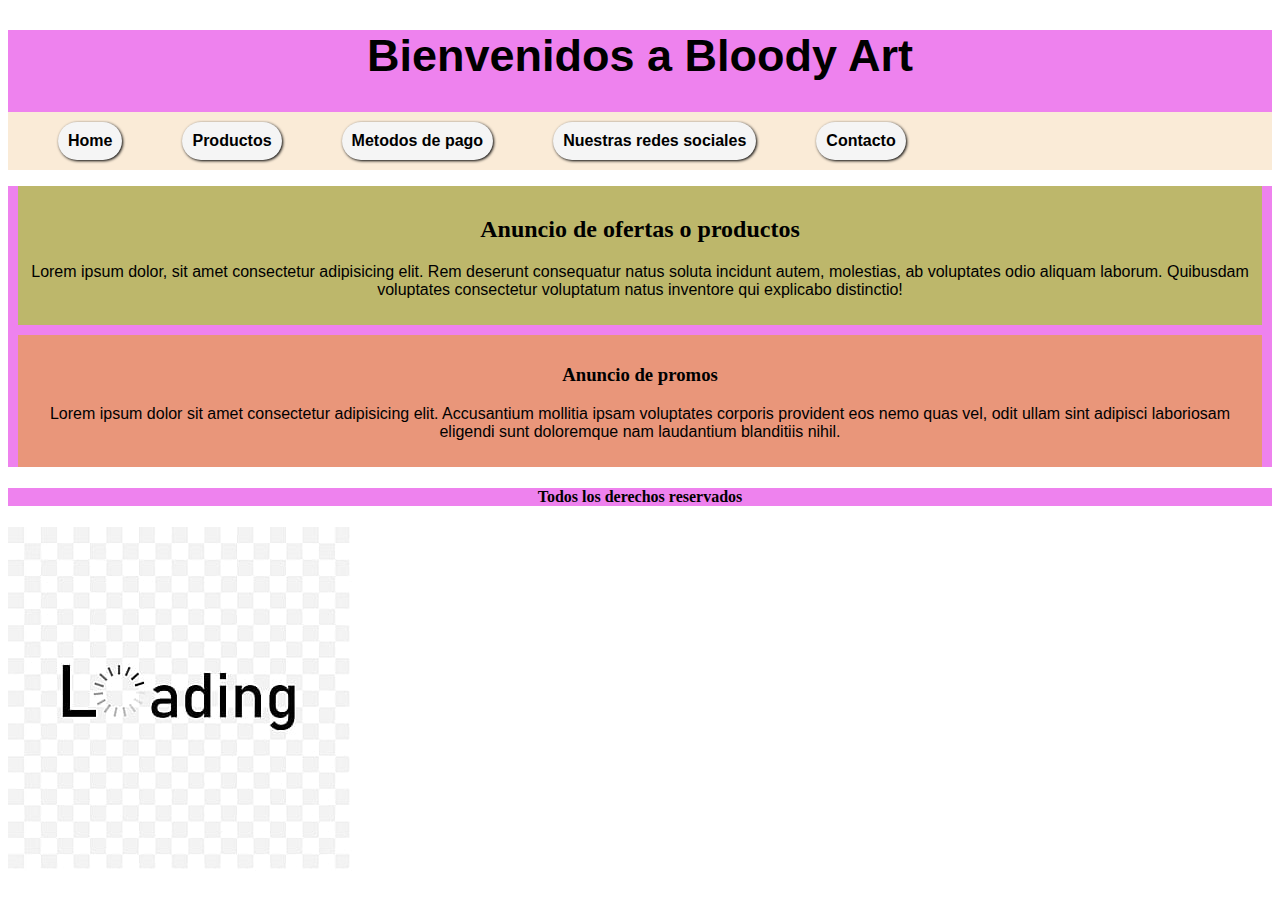
<file: index.html>
<!DOCTYPE html>
<html lang="en">
<head>
    <meta charset="UTF-8">
    <meta http-equiv="X-UA-Compatible" content="IE=edge">
    <meta name="viewport" content="width=device-width, initial-scale=1.0">
    <!-- link a mi css-->
    <link rel="stylesheet" href="css/styles.css">
    <title> Pre entrega 1, Priscila Gonzalez Luna </title>
</head>
<body>
    <!-- encabezado-->
    <header>
        <h1> Bienvenidos a Bloody Art </h1>

        <!-- menu de navegacion-->
        <nav class="menu">
            <ul>
                <li> Home</li>
                <li> Productos </li>
                <li> Metodos de pago </li>
                <li> Nuestras redes sociales </li>
                <li> Contacto </li>
            </ul>
        </nav>
    </header>
    
    <!-- contenido principal-->
    <main>
        <div class="anuncio-uno">
          <h2> Anuncio de ofertas o productos</h2>
          <p> Lorem ipsum dolor, sit amet consectetur adipisicing elit. Rem deserunt consequatur natus soluta incidunt autem, molestias, ab voluptates odio aliquam laborum. Quibusdam voluptates consectetur voluptatum natus inventore qui explicabo distinctio!</p>
        </div>

        <div class="anuncio-dos">
            <h3> Anuncio de promos </h3>
            <p> Lorem ipsum dolor sit amet consectetur adipisicing elit. Accusantium mollitia ipsam voluptates corporis provident eos nemo quas vel, odit ullam sint adipisci laboriosam eligendi sunt doloremque nam laudantium blanditiis nihil.</p>
        </div>

    </main>

    <!-- pie de pagina-->
    <footer>
        <h4> Todos los derechos reservados </h3>
    </footer>

    <div class="relative">
        <div>
            <img src="img/img-cargando.jpg" alt="img-cargando">
        </div>
    </div>
</body>
</html>
</file>
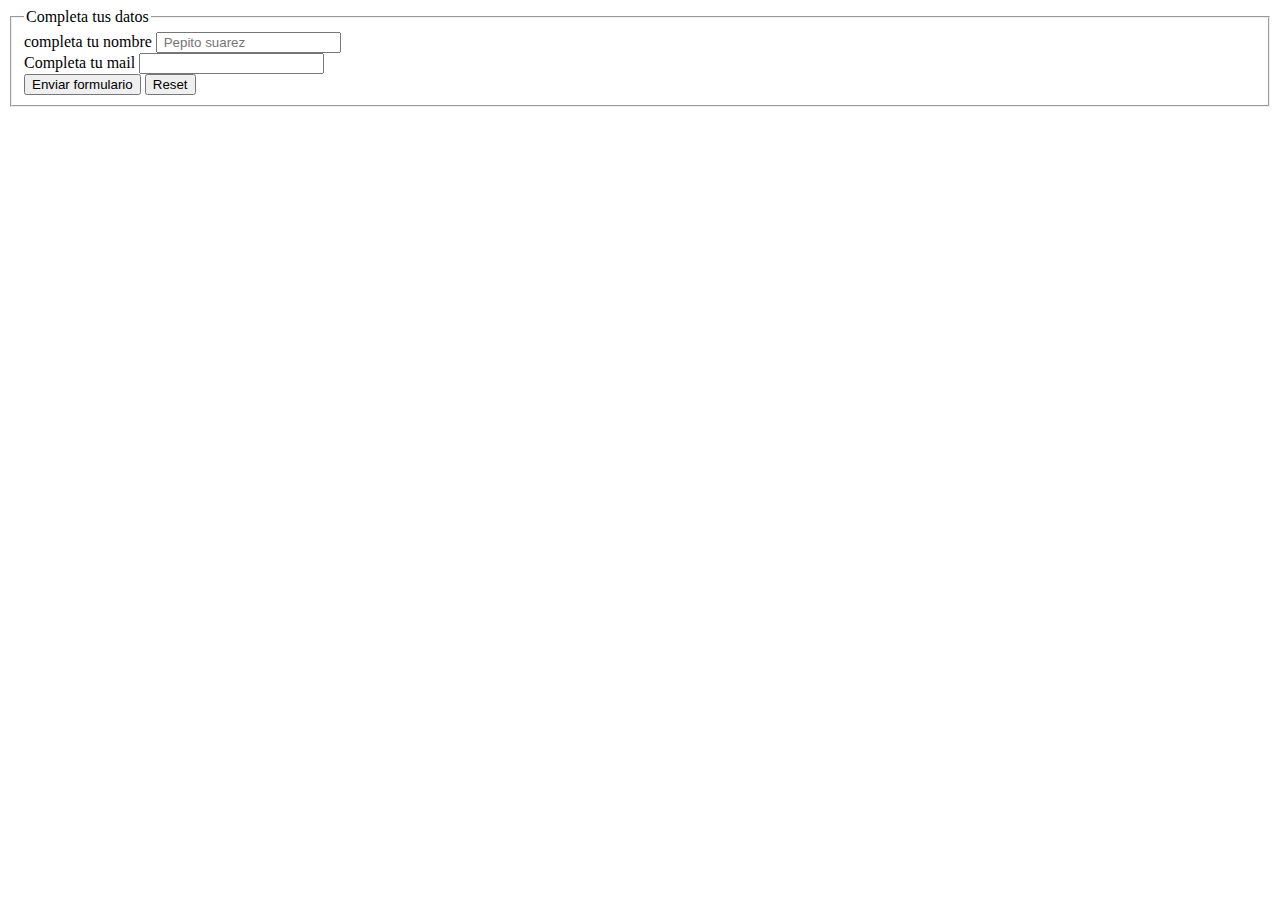
<file: pages/contacto.html>
<!DOCTYPE html>
<html lang="en">
<head>
    <meta charset="UTF-8">
    <meta http-equiv="X-UA-Compatible" content="IE=edge">
    <meta name="viewport" content="width=device-width, initial-scale=1.0">
   
    <title> Formulario de contacto </title>
</head>
<body>
    <!-- formulario para contacto-->
    <form action="">
        <fieldset>
            <legend> Completa tus datos </legend>
          <div>
            <label for=""> completa tu nombre </label>
            <input type="text" placeholder=" Pepito suarez">
          </div>

          <div>
            <label for=""> Completa tu mail </label>
            <input type="email"placeholder name="nombre@gmail.com" id="">
          </div>

          <div>
            <input type="submit" value="Enviar formulario">
            <input type="reset">
          </div>
         </fieldset>
    </form>
</body>
</html>
</file>
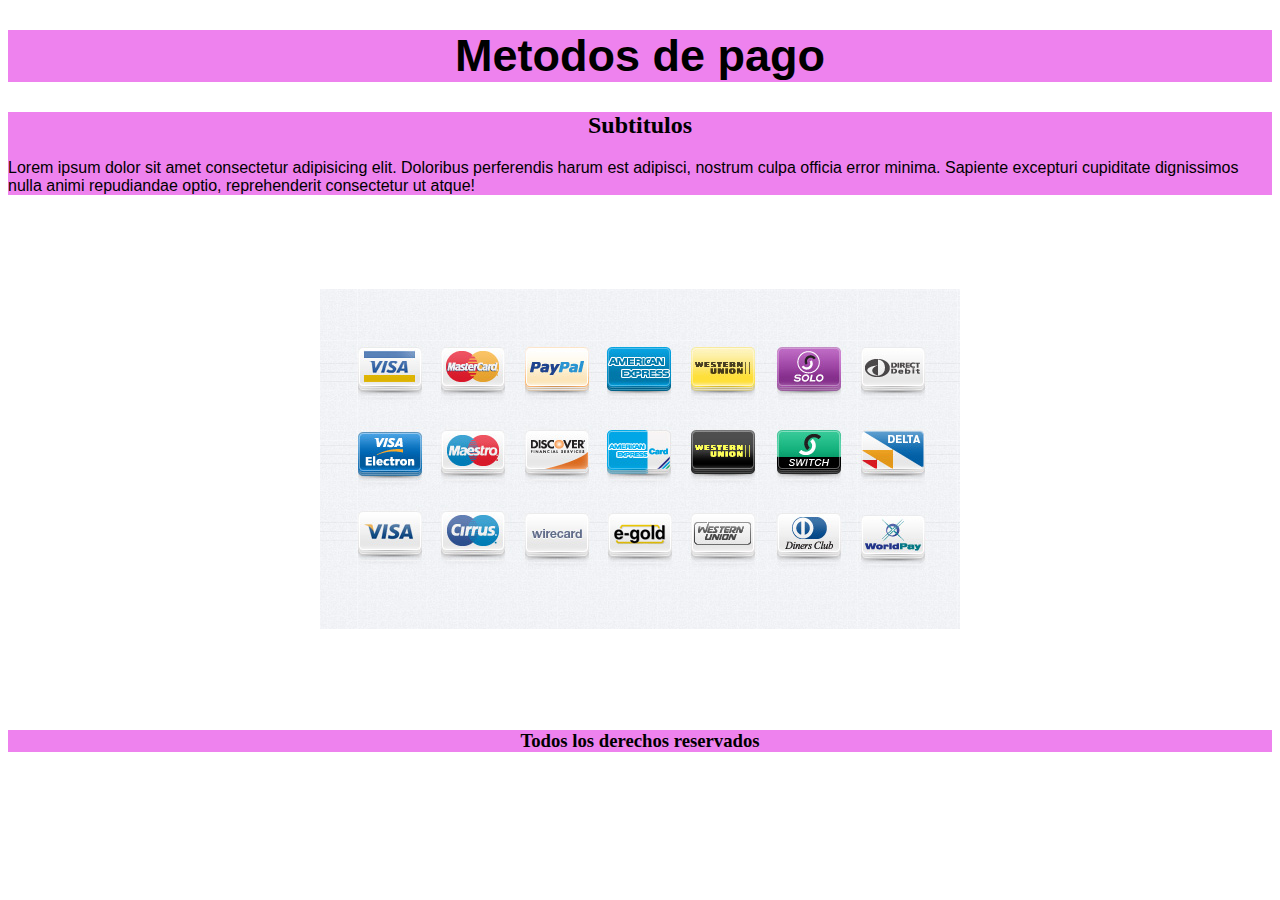
<file: pages/pagos.html>
<!DOCTYPE html>
<html lang="en">
<head>
    <meta charset="UTF-8">
    <meta http-equiv="X-UA-Compatible" content="IE=edge">
    <meta name="viewport" content="width=device-width, initial-scale=1.0">
    <!-- link a mi css-->
    <link rel="stylesheet" href="../css/styles.css">
    <title>Pagos</title>
</head>
<body>
    <!-- encabezado-->
    <header>
        <h1> Metodos de pago </h1>
    </header>

    <!-- contenido principal-->
    <main>
        <h2> Subtitulos </h2>
        <p> Lorem ipsum dolor sit amet consectetur adipisicing elit. Doloribus perferendis harum est adipisci, nostrum culpa officia error minima. Sapiente excepturi cupiditate dignissimos nulla animi repudiandae optio, reprehenderit consectetur ut atque!</p>
    </main>

    <div class="pagos">
        <div class="img-tarjetas">
            <img src="../img/icon-tarjetas.jpg" alt="icon-tarjetas"></div>
     </div>

    <footer>
        <h3> Todos los derechos reservados </h3>
    </footer>



</body>
</html>
</file>
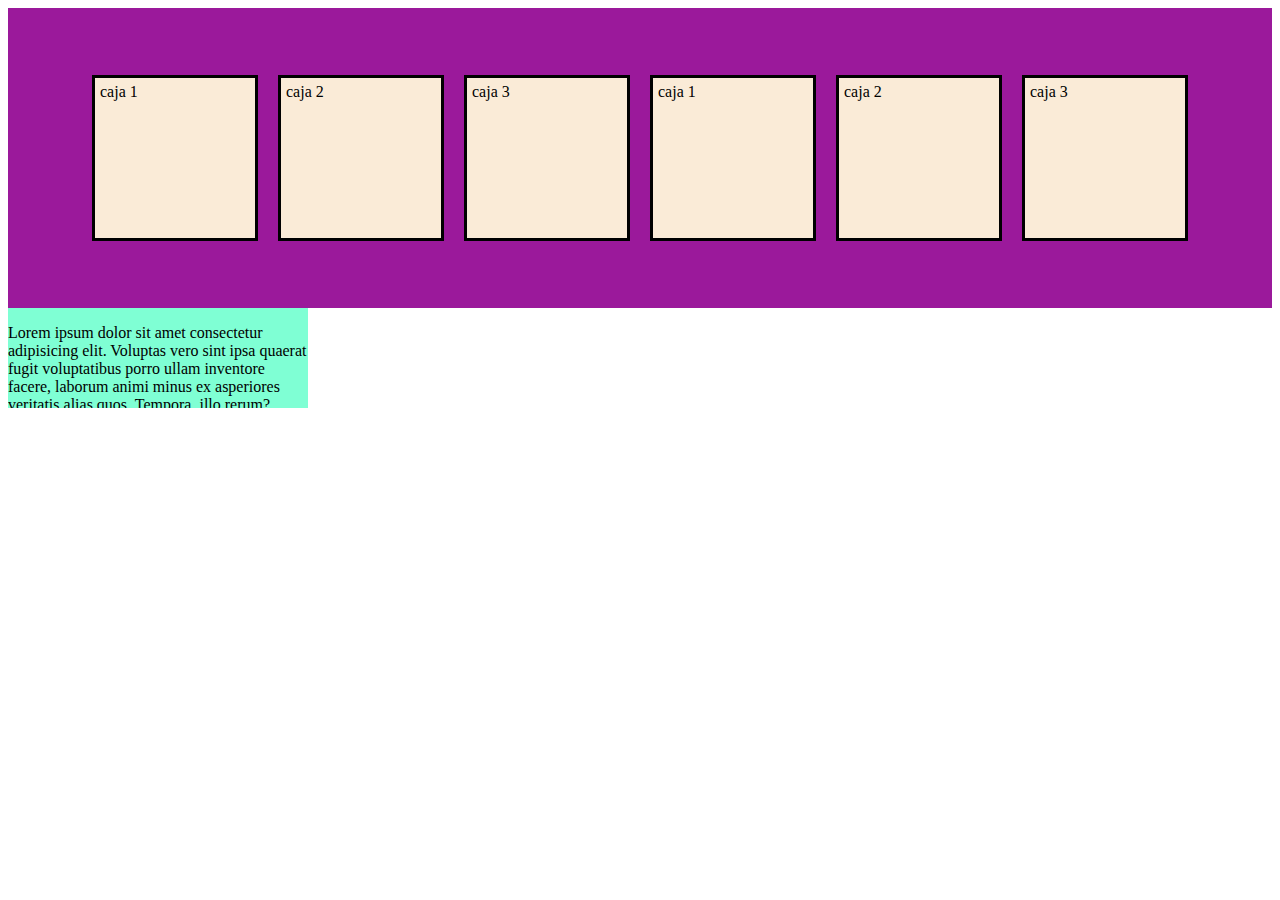
<file: pages/productos.html>
<!DOCTYPE html>
<html lang="en">
<head>
    <meta charset="UTF-8">
    <meta http-equiv="X-UA-Compatible" content="IE=edge">
    <meta name="viewport" content="width=device-width, initial-scale=1.0">
    <!-- link de mi css -->
    <link rel="stylesheet" href="../css/styles.css">
    <title> Productos </title>
</head>
<body>

<div class="contenedor">
    <div class="caja"> caja 1 </div>
    <div class="caja"> caja 2 </div>
    <div class="caja"> caja 3 </div>
    <div class="caja"> caja 1 </div>
    <div class="caja"> caja 2 </div>
    <div class="caja"> caja 3 </div>
</div>

<div class="texto">
    <p> Lorem ipsum dolor sit amet consectetur adipisicing elit. Voluptas vero sint ipsa quaerat fugit voluptatibus porro ullam inventore facere, laborum animi minus ex asperiores veritatis alias quos. Tempora, illo rerum?</p>
</div>


 
</body>
</html>
</file>
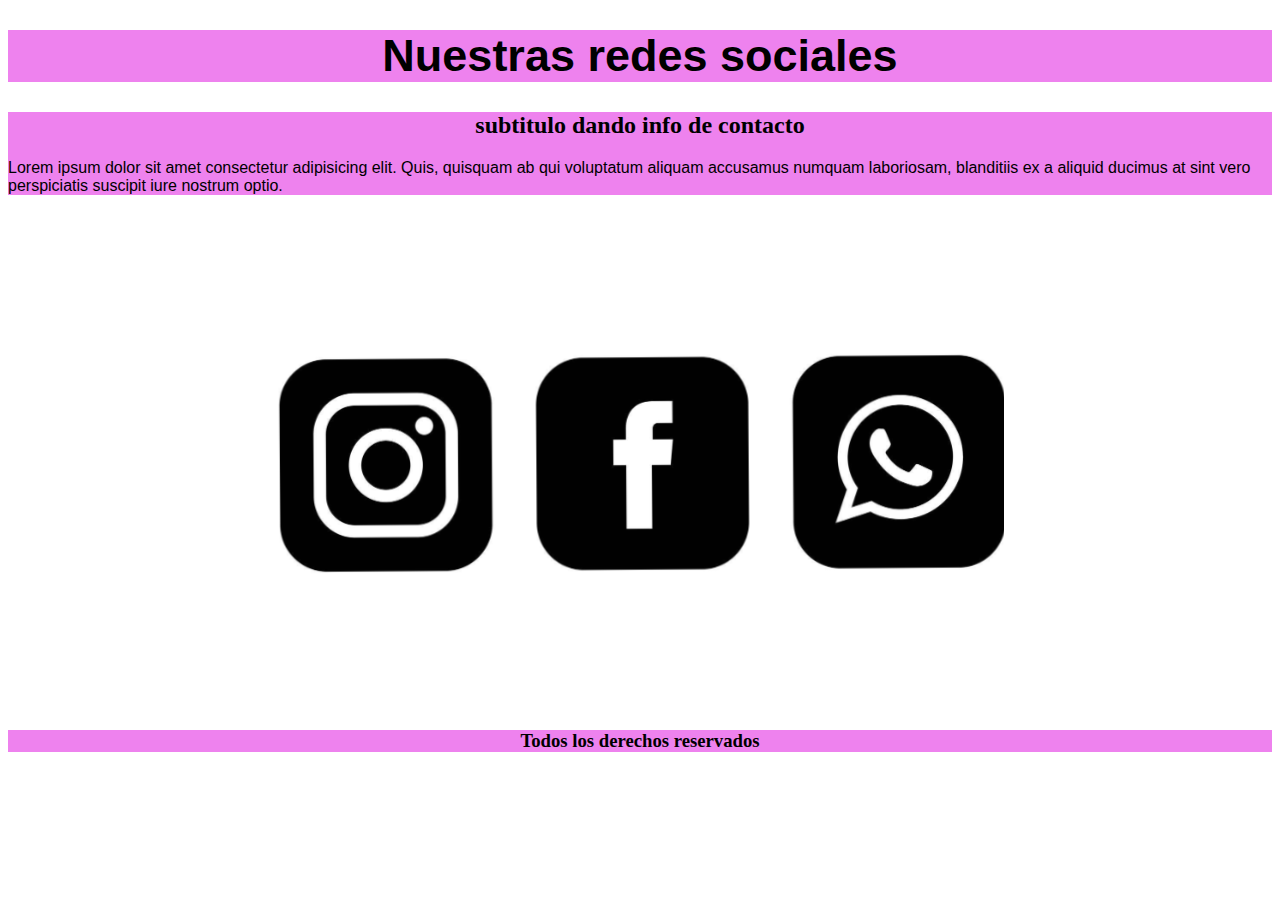
<file: pages/redes.html>
<!DOCTYPE html>
<html lang="en">
<head>
    <meta charset="UTF-8">
    <meta http-equiv="X-UA-Compatible" content="IE=edge">
    <meta name="viewport" content="width=device-width, initial-scale=1.0">
    <!-- link a mi css-->
    <link rel="stylesheet" href="../css/styles.css">
    <title> Redes sociales </title>
</head>
<body>

    <!-- encabezado-->
    <header>
        <h1> Nuestras redes sociales </h1>
    </header>

    <!-- contenido ppl-->
     <main>
        <h2> subtitulo dando info de contacto </h2>
        <p> Lorem ipsum dolor sit amet consectetur adipisicing elit. Quis, quisquam ab qui voluptatum aliquam accusamus numquam laboriosam, blanditiis ex a aliquid ducimus at sint vero perspiciatis suscipit iure nostrum optio.</p>
     </main>
    
     <div class="fotos-redes">
      <div class="img-redes">
         <img src="../img/redes.png" alt="redes">
      </div>

     
     </div>

     <!-- pie de pagina-->
     <footer>
        <h3> Todos los derechos reservados </h3>
     </footer>
</body>
</html>
</file>
<file: css/styles.css>
/* Primera pre entrega*/

/* estilos dentro del index*/
/* estilos de header*/
header{
    background-color: violet;
}
header h1{
    color: black;
    text-align: center;
    font-size: 45px;
    font-family: 'Franklin Gothic Medium', 'Arial Narrow', Arial, sans-serif;
}
header nav{
    background-color: antiquewhite;
}
header nav ul{
    list-style: none;
}
header nav li{
    color: black;
    font-weight: bold;
    font-family: Arial, Helvetica, sans-serif;
}

/* estilos de main*/
main{
    background-color: violet;
}
main h2{
    text-align: center;
}
main p{
    color: black;
    font-family: Arial, Helvetica, sans-serif;
}
/*estilos de footer*/
footer{
    background-color: violet;
}
footer h3{
    text-align: center;
}

/* imagen ficticia de produntos*/
.img-cargando{
    position: relative;
    top: 20px;
    left: 70px;
}


.menu ul li{
    margin: 10px;
    padding: 10px;
    display: inline-block;
    position: sticky;
    top: 0;
}

/* -------------------- linea de separacion -------------------*/

/* estilos de la seccion productos*/
/* estilo de cajas*/
.caja{
    background-color: whitesmoke;
    width: 200px;
    height: 200px;
    margin: 50px;
    padding: 5px;
    border: 3px solid black;
    display: inline-block;
}

/* estilos de contenedor*/
.contenedor{
    background-color: violet;
}

.texto{
    height: 100px;
    width: 300px;
    background-color: aquamarine;
    overflow: auto;
}

/* ---------- linea de separacion ----------- */

/*Segunda pre entrega*/

/* estilos de Home con flexbox:header */
header nav ul{
    list-style: none;
    display: flex;
    gap: 40px;
}

header nav ul li{
    background-color: whitesmoke;
    padding: 7px;
    border-radius: 30px;
    text-shadow: 1px 1px 2px whitesmoke;
    box-shadow: 1px 1px 3px black;
}

/* estilos del main con flexbox*/
main .anuncio-uno , main .anuncio-dos{
    text-align: center;
    margin: 10px;
    padding: 10px;
}

main .anuncio-uno{
    background-color: darkkhaki;
}
main .anuncio-dos{
    background-color: darksalmon;
}

/* estilos del footer con flexbox*/
footer h4{
    text-align: center;
}

/* ---------- linea de separacion ----------- */

/* estilos de la seccion productos con flexbox*/
.contenedor{
    height: 300px;
    background-color: rgb(155, 25, 155);
    display: flex;
    flex-flow: row;
    justify-content: center;
    align-items: center;
}

/* estilos de cajas con flexbox*/
.caja{
    width: 150px;
    height: 150px;
    background-color: antiquewhite;
    margin: 10px;
}

/* estilos de la seccion Pagos con Grid*/
.pagos{
    height: 500px;
    display: grid;
    justify-items: center;
    align-items: center;
}
.icon-tarjetas{
    justify-items: center;
    align-items: center;
}


/* estilos de la seccion redes con Grid*/
.fotos-redes{
    height: 500px;
    display: grid;
    justify-items: center;
    align-items: center;
}

.redes{
    justify-self: center;
    align-items: center;
}


/* animaciones en la seccion redes */
.fotos-redes{
    animation-name: img-latido;
    animation-iteration-count: infinite;
    animation-duration: 5s;
    animation-delay: 3s;
}

@keyframes img-latido{
    from{
        transform: scale(1);
    }
    to{
        transform: scale(1.3);
    }
}
</file>
